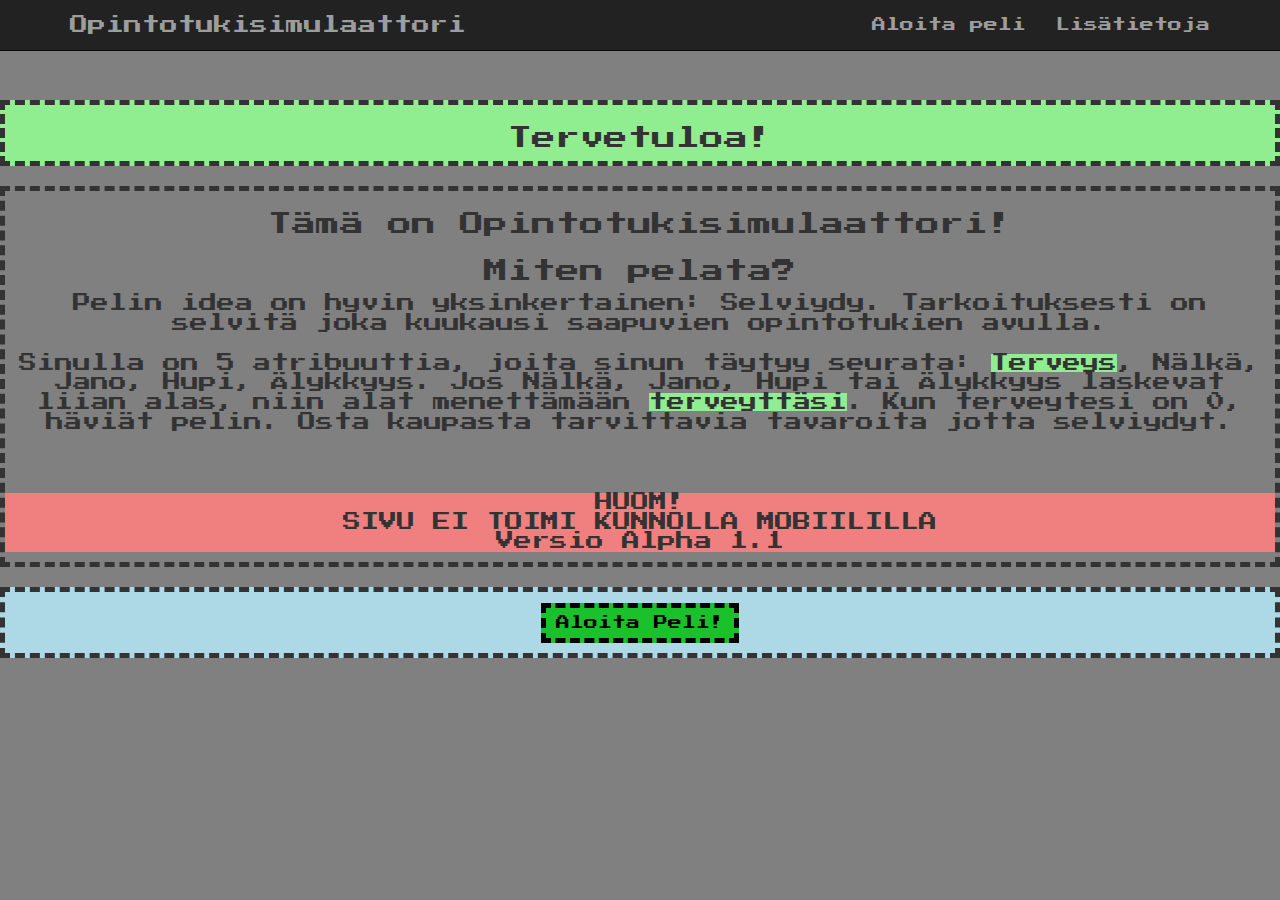
<file: index.html>
<!doctype html>

<html lang="fi">


<head>
     <meta charset="utf-8">
    <meta http-equiv="X-UA-Compatible" content="IE=edge">
    <meta name="viewport" content="width=device-width, initial-scale=1">
    <!-- The above 3 meta tags *must* come first in the head; any other head content must come *after* these tags -->

  <title>Opintotukisimulaattori</title>
  <meta name="description" content="empty">
  <meta name="Mikko Lerto" content="empty">


    <!-- Bootstrap -->
  <link href="css/bootstrap.min.css" rel="stylesheet">
    <!-- omat tyylit -->
  <link rel="stylesheet" href="css/style.css">
    <!-- fontti -->
  <link href="https://fonts.googleapis.com/css?family=Press+Start+2P" rel="stylesheet">

  <!--[if lt IE 9]>
    <script src="http://html5shiv.googlecode.com/svn/trunk/html5.js"></script>
  <![endif]-->

    <!-- HTML5 shim and Respond.js for IE8 support of HTML5 elements and media queries -->
    <!-- WARNING: Respond.js doesn't work if you view the page via file:// -->
    <!--[if lt IE 9]>
      <script src="https://oss.maxcdn.com/html5shiv/3.7.2/html5shiv.min.js"></script>
      <script src="https://oss.maxcdn.com/respond/1.4.2/respond.min.js"></script>
    <![endif]-->
</head>

<body>

<nav class="navbar navbar-inverse navbar-fixed-top">
      <div class="container">
        <div class="navbar-header">
          <button type="button" class="navbar-toggle collapsed" data-toggle="collapse" data-target="#navbar" aria-expanded="false" aria-controls="navbar">
            <span class="sr-only">Toggle navigation</span>
            <span class="icon-bar"></span>
            <span class="icon-bar"></span>
            <span class="icon-bar"></span>
          </button>
          <a class="navbar-brand" href="index.html">Opintotukisimulaattori</a>
        </div>
        <div id="navbar" class="collapse navbar-collapse">
          <ul class="nav navbar-nav navbar-right">
            <li><a href="game.html">Aloita peli</a></li>
            <li><a href="about.html">Lisätietoja</a></li>
          </ul>
        </div><!--/.nav-collapse -->
      </div>
    </nav>



    <div style="padding-top: 100px"></div>

<div class="laatikko keskella vihree">
  <h3>Tervetuloa!</h3>
</div>
<br>
<div class="laatikko keskella">
  <h3>Tämä on Opintotukisimulaattori!</h3>
  <h3>Miten pelata?</h3>
  <h4>Pelin idea on hyvin yksinkertainen: Selviydy. Tarkoituksesti on selvitä joka kuukausi saapuvien opintotukien avulla. <br><br> Sinulla on 5 atribuuttia, joita sinun täytyy seurata: <span class="vihree">Terveys</span>, Nälkä, Jano, Hupi, Älykkyys. Jos Nälkä, Jano, Hupi tai Älykkyys laskevat liian alas, niin alat menettämään <span class="vihree">terveyttäsi</span>. Kun terveytesi on 0, häviät pelin. Osta kaupasta tarvittavia tavaroita jotta selviydyt. </h4>
  <br><br>
  <h4 class="punainen">HUOM!
    <br>
    SIVU EI TOIMI KUNNOLLA MOBIILILLA
    <br>
    Versio Alpha 1.1
  </h4>
</div>
<br>
<div class="laatikko sininen keskella padding">
<a href="game.html" class="nappi" role="button">Aloita Peli!</a>
</div>


<audio src="music/lobby.mp3" autoplay loop>
<p>If you are reading this, it is because your browser does not support the audio element.     </p>
<embed src="music/lobby.mp3" width="180" height="90" hidden="true" />
</audio>

  <!-- jQuery (necessary for Bootstrap's JavaScript plugins) -->
  <script src="js/jquery-1.12.4.min.js"></script>

  <script src="js/bootstrap.min.js"></script>


  <!-- Your scripts -->


  <!--<script src="js/kuukausimaksulaskuri.js"></script> -->
</body>
</html>
</file>
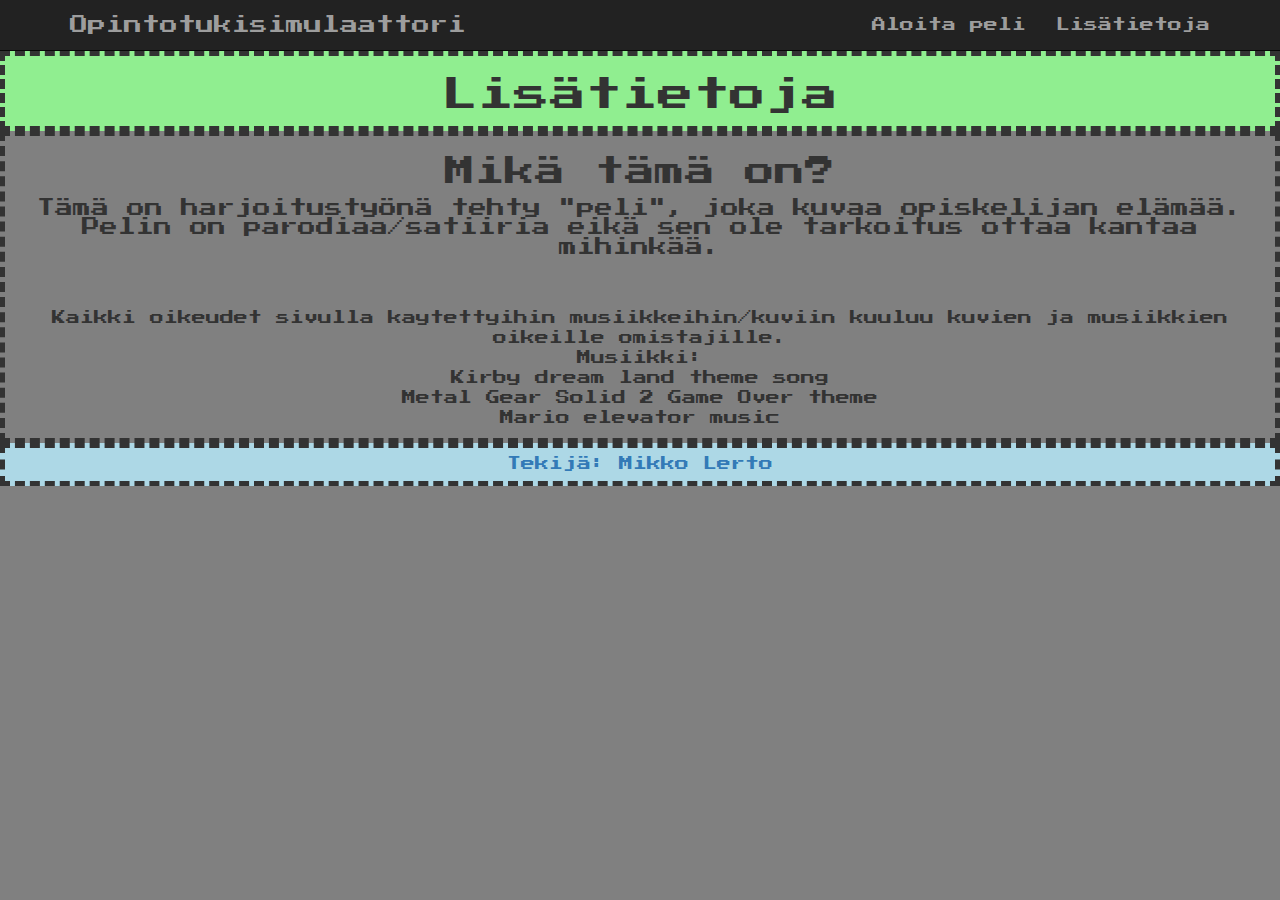
<file: about.html>
<!doctype html>

<html lang="fi">


<head>
     <meta charset="utf-8">
    <meta http-equiv="X-UA-Compatible" content="IE=edge">
    <meta name="viewport" content="width=device-width, initial-scale=1">
    <!-- The above 3 meta tags *must* come first in the head; any other head content must come *after* these tags -->

  <title>Opintotukisimulaattori</title>
  <meta name="description" content="empty">
  <meta name="Mikko Lerto" content="empty">


    <!-- Bootstrap -->
  <link href="css/bootstrap.min.css" rel="stylesheet">
    <!-- omat tyylit -->
  <link rel="stylesheet" href="css/style.css">
    <!-- fontti -->
  <link href="https://fonts.googleapis.com/css?family=Press+Start+2P" rel="stylesheet">

  <!--[if lt IE 9]>
    <script src="http://html5shiv.googlecode.com/svn/trunk/html5.js"></script>
  <![endif]-->

    <!-- HTML5 shim and Respond.js for IE8 support of HTML5 elements and media queries -->
    <!-- WARNING: Respond.js doesn't work if you view the page via file:// -->
    <!--[if lt IE 9]>
      <script src="https://oss.maxcdn.com/html5shiv/3.7.2/html5shiv.min.js"></script>
      <script src="https://oss.maxcdn.com/respond/1.4.2/respond.min.js"></script>
    <![endif]-->
</head>

<body>

<nav class="navbar navbar-inverse navbar-fixed-top">
      <div class="container">
        <div class="navbar-header">
          <button type="button" class="navbar-toggle collapsed" data-toggle="collapse" data-target="#navbar" aria-expanded="false" aria-controls="navbar">
            <span class="sr-only">Toggle navigation</span>
            <span class="icon-bar"></span>
            <span class="icon-bar"></span>
            <span class="icon-bar"></span>
          </button>
          <a class="navbar-brand" href="index.html">Opintotukisimulaattori</a>
        </div>
        <div id="navbar" class="collapse navbar-collapse">
          <ul class="nav navbar-nav navbar-right">
            <li><a href="game.html">Aloita peli</a></li>
            <li><a href="about.html">Lisätietoja</a></li>
          </ul>
        </div><!--/.nav-collapse -->
      </div>
    </nav>



    <div style="padding-top: 51px"></div>

<div class="laatikko keskella vihree">
  <h1>Lisätietoja</h1>
</div>
<div class="laatikko keskella">
  <h2>Mikä tämä on?</h2>
  <h4>Tämä on harjoitustyönä tehty "peli", joka kuvaa opiskelijan elämää. Pelin on parodiaa/satiiria eikä sen ole tarkoitus ottaa kantaa mihinkää.</h4>
  <br><br>
  <p>
    Kaikki oikeudet sivulla kaytettyihin musiikkeihin/kuviin kuuluu kuvien ja musiikkien oikeille omistajille.
    <br>
    Musiikki:
    <br>
    Kirby dream land theme song
    <br>
    Metal Gear Solid 2 Game Over theme
    <br>
    Mario elevator music
  </p>
</div>
<div class="laatikko sininen keskella padding">
  <a href="https://fi.linkedin.com/in/mikko-lerto-617106133">Tekijä: Mikko Lerto</a>
</div>


<audio src="music/lobby.mp3" autoplay loop>
<p>If you are reading this, it is because your browser does not support the audio element.     </p>
<embed src="music/lobby.mp3" width="180" height="90" hidden="true" />
</audio>

  <!-- jQuery (necessary for Bootstrap's JavaScript plugins) -->
  <script src="js/jquery-1.12.4.min.js"></script>

  <script src="js/bootstrap.min.js"></script>


  <!-- Your scripts -->


  <!--<script src="js/kuukausimaksulaskuri.js"></script> -->
</body>
</html>
</file>
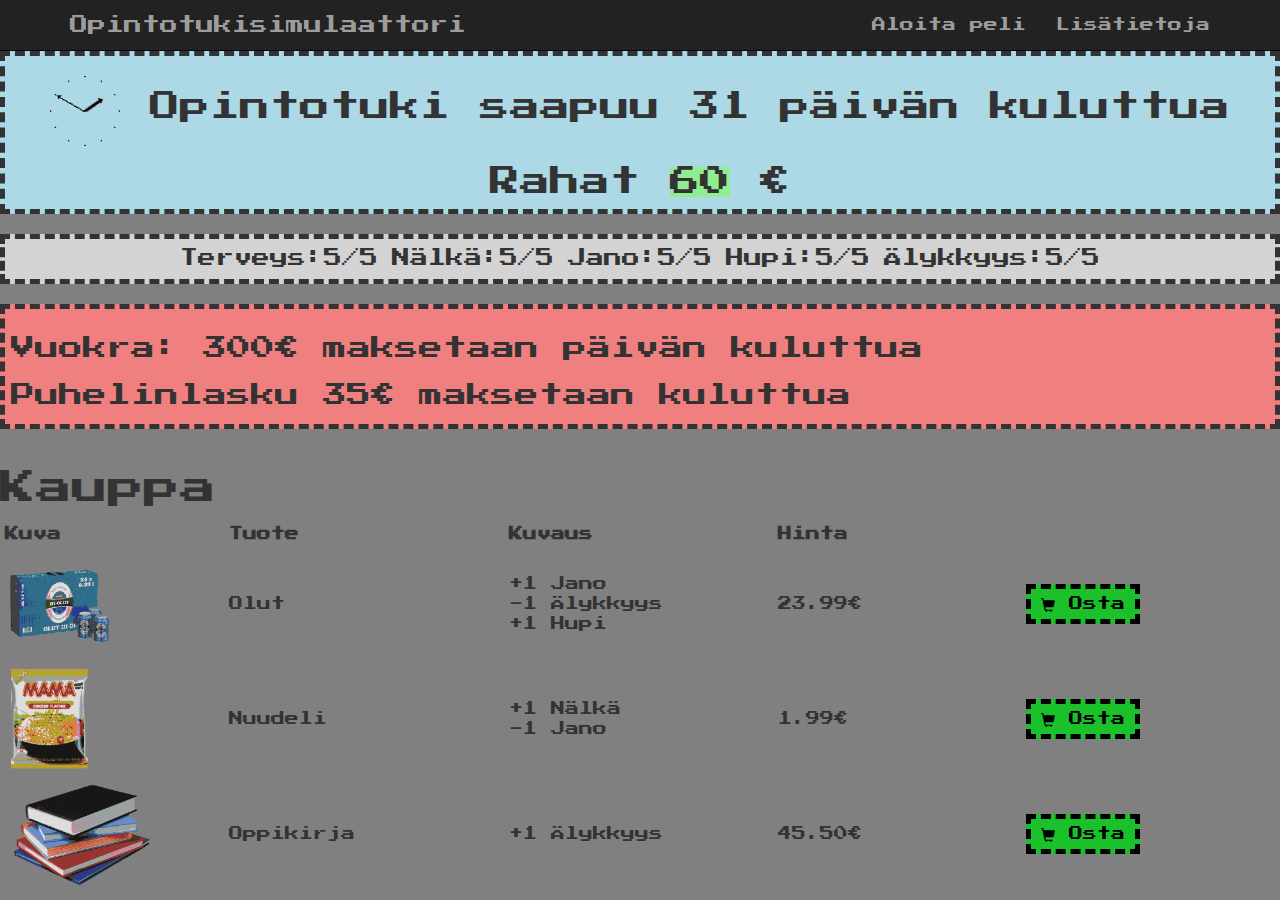
<file: game.html>
<!doctype html>

<html lang="fi">


<head>
     <meta charset="utf-8">
    <meta http-equiv="X-UA-Compatible" content="IE=edge">
    <meta name="viewport" content="width=device-width, initial-scale=1">
    <!-- The above 3 meta tags *must* come first in the head; any other head content must come *after* these tags -->

  <title>Opintotukisimulaattori</title>
  <meta name="description" content="empty">
  <meta name="Mikko Lerto" content="empty">
  <meta http-equiv="Pragma" content="no-cache">


    <!-- Bootstrap -->
  <link href="css/bootstrap.min.css" rel="stylesheet">
    <!-- omat tyylit -->
  <link rel="stylesheet" href="css/style.css">
    <!-- fontti -->
  <link href="https://fonts.googleapis.com/css?family=Press+Start+2P" rel="stylesheet">

  <!--[if lt IE 9]>
    <script src="http://html5shiv.googlecode.com/svn/trunk/html5.js"></script>
  <![endif]-->

    <!-- HTML5 shim and Respond.js for IE8 support of HTML5 elements and media queries -->
    <!-- WARNING: Respond.js doesn't work if you view the page via file:// -->
    <!--[if lt IE 9]>
      <script src="https://oss.maxcdn.com/html5shiv/3.7.2/html5shiv.min.js"></script>
      <script src="https://oss.maxcdn.com/respond/1.4.2/respond.min.js"></script>
    <![endif]-->
</head>

<body>

<nav class="navbar navbar-inverse navbar-fixed-top">
      <div class="container">
        <div class="navbar-header">
          <button type="button" class="navbar-toggle collapsed" data-toggle="collapse" data-target="#navbar" aria-expanded="false" aria-controls="navbar">
            <span class="sr-only">Toggle navigation</span>
            <span class="icon-bar"></span>
            <span class="icon-bar"></span>
            <span class="icon-bar"></span>
          </button>
          <a class="navbar-brand" href="index.html">Opintotukisimulaattori</a>
        </div>
        <div id="navbar" class="collapse navbar-collapse">
          <ul class="nav navbar-nav navbar-right">
            <li><a href="game.html">Aloita peli</a></li>
            <li><a href="about.html">Lisätietoja</a></li>
          </ul>
        </div><!--/.nav-collapse -->
      </div>
    </nav>



    <div style="padding-top: 51px"></div>
<div class="sininen laatikko keskella">
    <h2><img src="img/kello.gif" alt="kello" style="height:70px;"> Opintotuki saapuu <span class="c" id="31"></span> päivän kuluttua</h2>
    <h2>Rahat <span class="rahat vihree">60</span> €</h2>
</div>
<br>
<div class="harmaa laatikko keskella">
<h4 class="rivi">Terveys:<span class="stat" id="terveys">5</span>/5</h4>
<h4 class="rivi">Nälkä:<span class="stat" id="nalka">5</span>/5</h4>
<h4 class="rivi">Jano:<span class="stat" id="jano">5</span>/5</h4>
<h4 class="rivi">Hupi:<span class="stat" id="hupi">5</span>/5</h4>
<h4 class="rivi">Älykkyys:<span class="stat" id="alykkyys">5</span>/5</h4>
</div>
<br>
<div class="punainen laatikko padding">
  <h3>Vuokra: <span class="vuokra">300</span>€ maksetaan <span class="vuokrakuukausi" id="21"></span> päivän kuluttua</h3>
  <h3>Puhelinlasku <span class="puheli">35</span>€ maksetaan <span class="puhelinlasku"></span> kuluttua</h3>
</div>
<br>
<div class="table-responsive">
<h1>Kauppa</h1>
    <table class="hinnasto">
      <tr>
        <th>Kuva</th>
        <th>Tuote</th>
        <th>Kuvaus</th>
        <th>Hinta</th>
        <th></th>
      </tr>
      <tr>
        <td><img src="img/olut.png" class="img-responsive tuotekuva" alt="Olut"></td>
        <td>Olut</td>
        <td>+1 Jano <br>-1 Älykkyys <br>+1 Hupi</td>
        <td>23.99€</td>
        <td><button onclick="ostaOlut()" type="osta" name="button" class="nappi align-right"><span class="glyphicon glyphicon-shopping-cart"></span> Osta</button></td>
      </tr>
      <tr>
        <td><img src="img/nuudeli.png" class="img-responsive tuotekuva" alt="nuudeli"></td>
        <td>Nuudeli</td>
        <td>+1 Nälkä<br>-1 Jano</td>
        <td>1.99€</td>
        <td><button onclick="ostaNuudeli()" type="osta" name="button" class="nappi align-right"><span class="glyphicon glyphicon-shopping-cart"></span> Osta</button></td>
      </tr>
      <tr>
        <td><img src="img/kirjat.png" class="img-responsive tuotekuva" alt="kirjat"></td>
        <td>Oppikirja</td>
        <td>+1 Älykkyys</td>
        <td>45.50€</td>
        <td><button onclick="ostaKirja()" type="osta" name="button" class="nappi align-right"><span class="glyphicon glyphicon-shopping-cart"></span> Osta</button></td>
      </tr>

    </table>
  </div>
</div>

<audio src="music/musiikki.mp3" autoplay loop>
<p>If you are reading this, it is because your browser does not support the audio element.     </p>
<embed src="music/musiikki.mp3" width="180" height="90" hidden="true" />
</audio>

  <!-- jQuery (necessary for Bootstrap's JavaScript plugins) -->
  <script src="js/jquery-1.12.4.min.js"></script>

  <script src="js/bootstrap.min.js"></script>


  <!-- Your scripts -->
  <script src="js/tukilaskuri.js"></script>
  <script src="js/osta.js"></script>
  <script src="js/elama.js"></script>
  <script src="js/gameover.js"></script>

  <!--<script src="js/kuukausimaksulaskuri.js"></script> -->
</body>
</html>
</file>
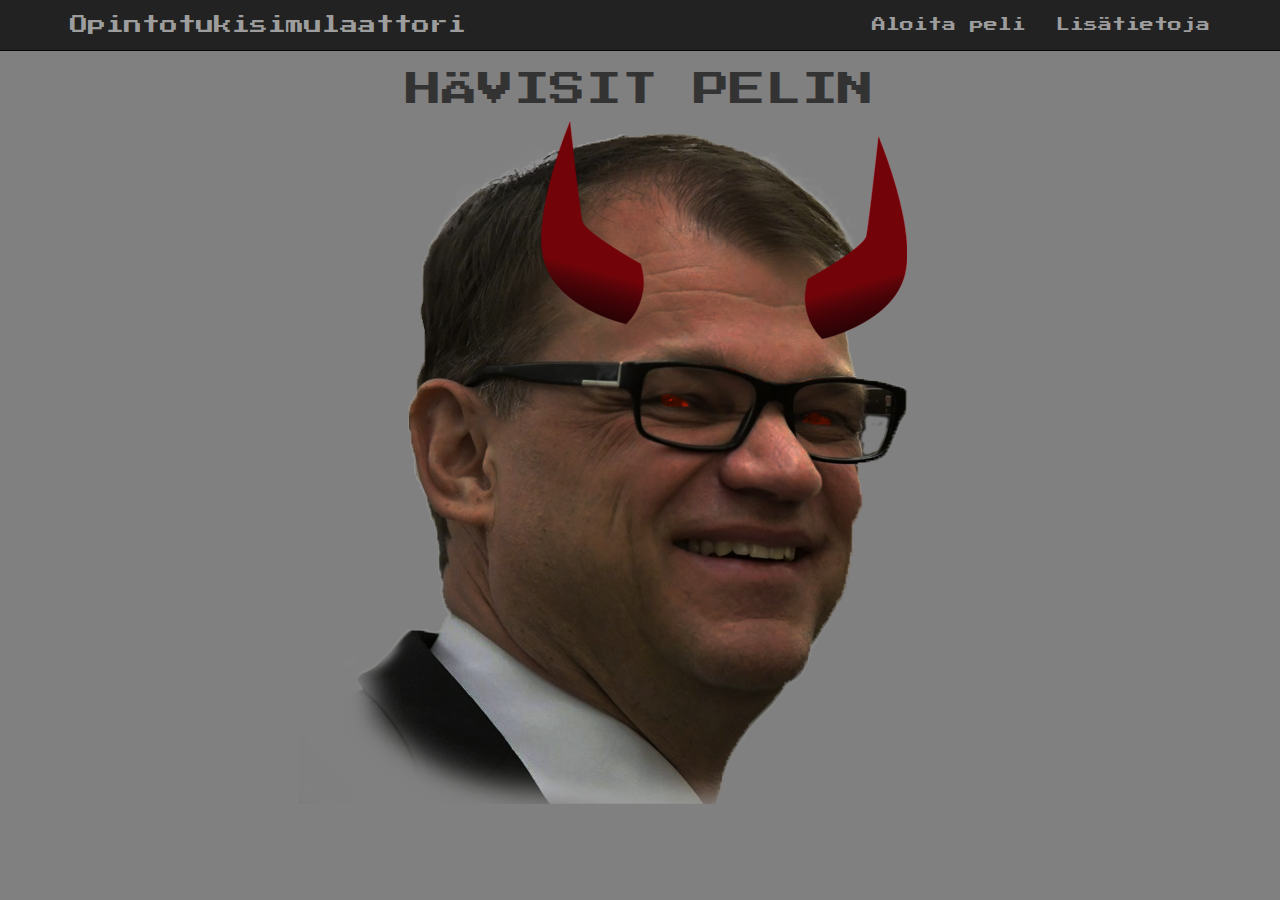
<file: gameover.html>
<!doctype html>

<html lang="fi">


<head>
     <meta charset="utf-8">
    <meta http-equiv="X-UA-Compatible" content="IE=edge">
    <meta name="viewport" content="width=device-width, initial-scale=1">
    <!-- The above 3 meta tags *must* come first in the head; any other head content must come *after* these tags -->

  <title>Game Over | Opintotukisimulaattori</title>
  <meta name="description" content="empty">
  <meta name="Mikko Lerto" content="empty">


    <!-- Bootstrap -->
  <link href="css/bootstrap.min.css" rel="stylesheet">
    <!-- omat tyylit -->
  <link rel="stylesheet" href="css/style.css">
    <!-- fontti -->
  <link href="https://fonts.googleapis.com/css?family=Press+Start+2P" rel="stylesheet">

  <!--[if lt IE 9]>
    <script src="http://html5shiv.googlecode.com/svn/trunk/html5.js"></script>
  <![endif]-->

    <!-- HTML5 shim and Respond.js for IE8 support of HTML5 elements and media queries -->
    <!-- WARNING: Respond.js doesn't work if you view the page via file:// -->
    <!--[if lt IE 9]>
      <script src="https://oss.maxcdn.com/html5shiv/3.7.2/html5shiv.min.js"></script>
      <script src="https://oss.maxcdn.com/respond/1.4.2/respond.min.js"></script>
    <![endif]-->
</head>

<body>

  <nav class="navbar navbar-inverse navbar-fixed-top">
        <div class="container">
          <div class="navbar-header">
            <button type="button" class="navbar-toggle collapsed" data-toggle="collapse" data-target="#navbar" aria-expanded="false" aria-controls="navbar">
              <span class="sr-only">Toggle navigation</span>
              <span class="icon-bar"></span>
              <span class="icon-bar"></span>
              <span class="icon-bar"></span>
            </button>
            <a class="navbar-brand" href="index.html">Opintotukisimulaattori</a>
          </div>
          <div id="navbar" class="collapse navbar-collapse">
            <ul class="nav navbar-nav navbar-right">
              <li><a href="game.html">Aloita peli</a></li>
              <li><a href="about.html">Lisätietoja</a></li>
            </ul>
          </div><!--/.nav-collapse -->
        </div>
      </nav>



    <div style="padding-top: 51px"></div>
<h1 class="keskella">HÄVISIT PELIN</h1>
<img src="img/gameover.png" alt="gameover" class="img-responsive center-block">

<audio src="music/gameover.mp3" autoplay>
<p>If you are reading this, it is because your browser does not support the audio element.     </p>
<embed src="music/gameover.mp3" width="180" height="90" hidden="true" />
</audio>

<audio src="music/nauru.mp3" autoplay>
<p>If you are reading this, it is because your browser does not support the audio element.     </p>
<embed src="music/nauru.mp3" width="180" height="90" hidden="true" />
</audio>

  <!-- jQuery (necessary for Bootstrap's JavaScript plugins) -->
  <script src="js/jquery-1.12.4.min.js"></script>

  <script src="js/bootstrap.min.js"></script>


  <!-- Your scripts -->

  <!--<script src="js/kuukausimaksulaskuri.js"></script> -->
</body>
</html>
</file>
<file: css/style.css>
body{font-family: 'Press Start 2P', cursive;
  background-color: grey;
}
.padding{
  padding: 0.5%;
}
.laatikko {
border-style: dashed;
 border-width: 5px
}

.sininen{
  background-color: lightblue;
}
.vihree{
  background-color: lightgreen;
}
.harmaa{
  background-color: lightgrey;
}
.punainen{
  background-color: LightCoral;
}
.rivi{
  display: inline-block;
}
.keskella{
  text-align: center;
}

.vilkkuva {
  animation: blinker 1s linear infinite;
}

@keyframes blinker {  
  50% { background-color: LightCoral; }
}

.tuotekuva{
  height: 110px;
}

.hinnasto td{
  width: 100vh;
}

.hinnasto tr{
  border-style: dashed;
  border-width: 5px;
}

.hinnasto tr:hover{
  background-color: slategrey;
}

.nappi {
    background-color: #1bc12b;
    border-style: dashed;
    border-width: 5px;
    color:black;
    padding: 5px 10px;
    text-align: center;
    text-decoration: none;
    display: inline-block;
    margin: 4px 2px;
    cursor: pointer;
}
.nappi:hover{
	background-color: #169923;
}
</file>
